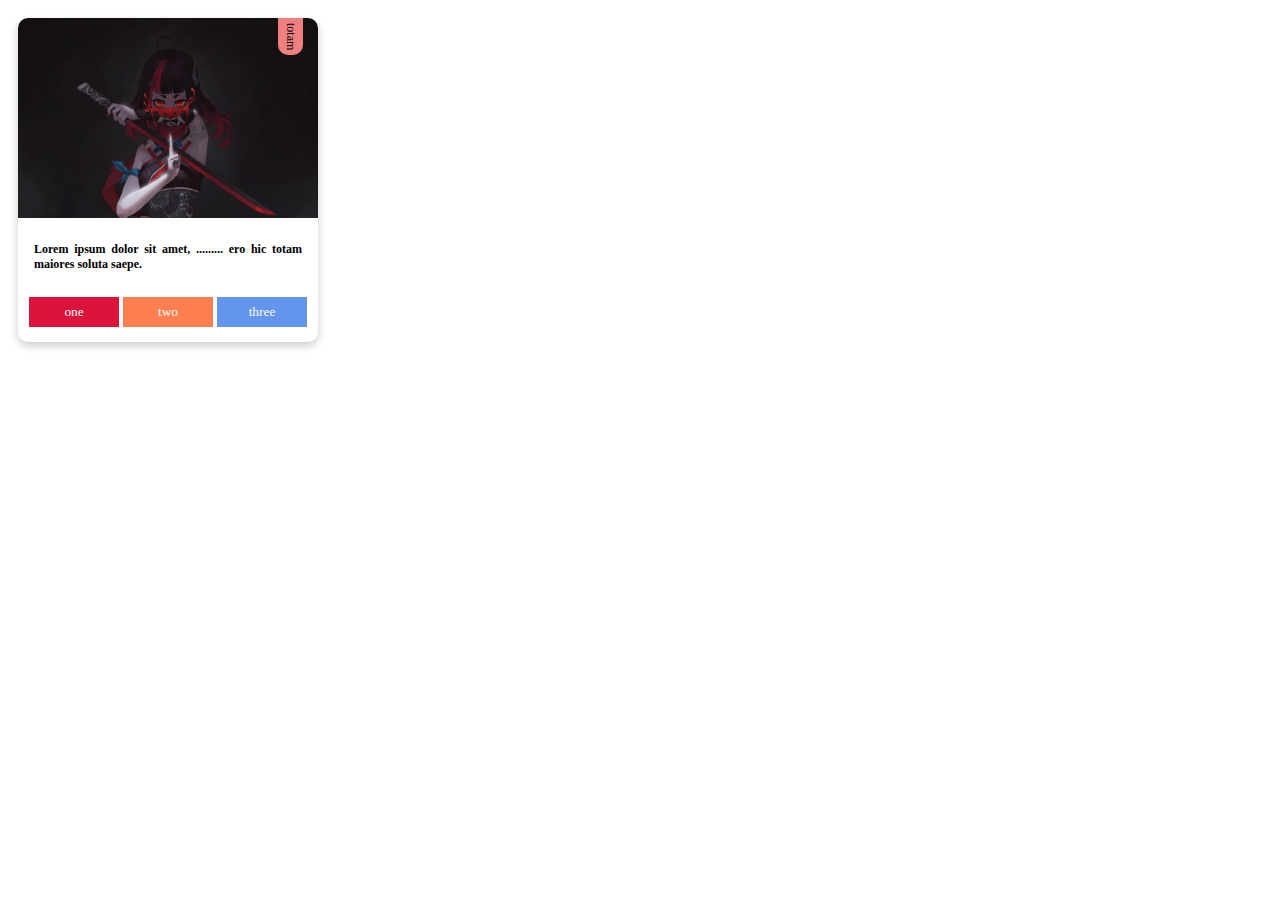
<file: card-example/tt.html>
<!DOCTYPE html>
<html>
  <head>
    <meta charset="utf-8">
    <title>Spreadsheet</title>
    <style>
      *{
        font-family: cursive
      }
      .container{
        /*La propriété display spécifie le comportement d'affichage (le type de boîte de rendu) d'un élément*/
        display: flex; /* none /  inline / grid */
/*        display: none; hide the element*/
/*        display: grid; Affiche un élément en tant que conteneur de grille au niveau du bloc*/
      }
      .my-Card{
        box-shadow: 0 4px 8px 0 rgba(0,0,0,0.2);
        /*Les transitions CSS vous permettent de modifier les valeurs de propriété en douceur, sur une durée donnée.*/
        transition: 0.4s; /*changez la valeur en une durée différente et survolez la carte*/
        width: 300px;
        border-radius: 10px;
        position: relative;
        margin: 10px
      }
      .my-Card:hover{
        box-shadow: 15px 15px 10px 0 rgba(0,0,0,0.2);
      }
      img{
        width: 100%;
        height: 200px;
        border-radius: 10px 10px 0 0 ;
      }
      .my-Card p {
        text-align: justify;
        font-size: 12px;
        font-weight: bold;
        padding:  0.5rem 1rem
      }
      .btn--container{
        width: 100%;
/*        justify-content: center;*/
/*        border: 1px solid;*/
        text-align: center;
        padding: 5px 0 15px 0;
      }
      .btn--container input {
        border: none;
        width: 90px;
        height: 30px;
        color: snow
      }
      .btn--container input:hover{
        box-shadow: 0 8px 16px 0 rgba(0,0,0,0.2);
      }
      .small-span{
        /*La propriété position spécifie le type de méthode de positionnement utilisé pour un élément*/
        position: absolute; /* fixed / sticky ... */
        /*pour positionner un élément sur la page et changer où doit être affiché nous utilisons {top / left / bottom / right}*/
        /*pour changer l'élément sur le côté droit, nous utilisons la propriété right et commentons la propriété left*/
        top: 0;
/*        left: 15px;*/
        right: 15px;
        
        
        color: #000;
        background-color: lightcoral;
        font-size: 12px;
        padding: 5px;
        /*Spécifiez si les lignes de texte sont disposées horizontalement ou verticalement*/
        writing-mode: vertical-rl; /* horizontal-tb  / vertical-lr*/
        border-radius: 0px 0px 10px 10px;
      }
    </style>
  </head>

  <body>
    <div class="container">
      <div class="my-Card">
        <span class="small-span">totam</span>
        <img alt="hhhh" src="./72838_p0.jpg"/>
        <p>
          Lorem ipsum dolor sit amet, ......... ero hic totam maiores soluta saepe.
        </p>
        <div class="btn--container">
          <input 
            type="button" 
            name="one" value="one"  
            style="background-color:crimson"
          />
          <input 
            type="button"
            name="two" value="two" 
            style="background-color:coral"
          />
          <input 
            type="button"
            name="three" value="three"
            style="background-color:cornflowerblue"
          />
        </div>
      </div>
      <!-- pour voir la puissance de la propriété display , ajoutez plus de carte au container div -->
<!--
      <div class="my-Card">
        <span class="small-span">totam</span>
        <img alt="hhhh" src="./72838_p0.jpg"/>
        <p>
          Lorem ipsum dolor sit amet, ......... ero hic totam maiores soluta saepe.
        </p>
        <div class="btn--container">
          <input 
            type="button" 
            name="one" value="one"  
            style="background-color:crimson"
          />
          <input 
            type="button"
            name="two" value="two" 
            style="background-color:coral"
          />
          <input 
            type="button"
            name="three" value="three"
            style="background-color:cornflowerblue"
          />
        </div>
      </div>
-->
    </div>
  </body>

  
</html>
</file>
